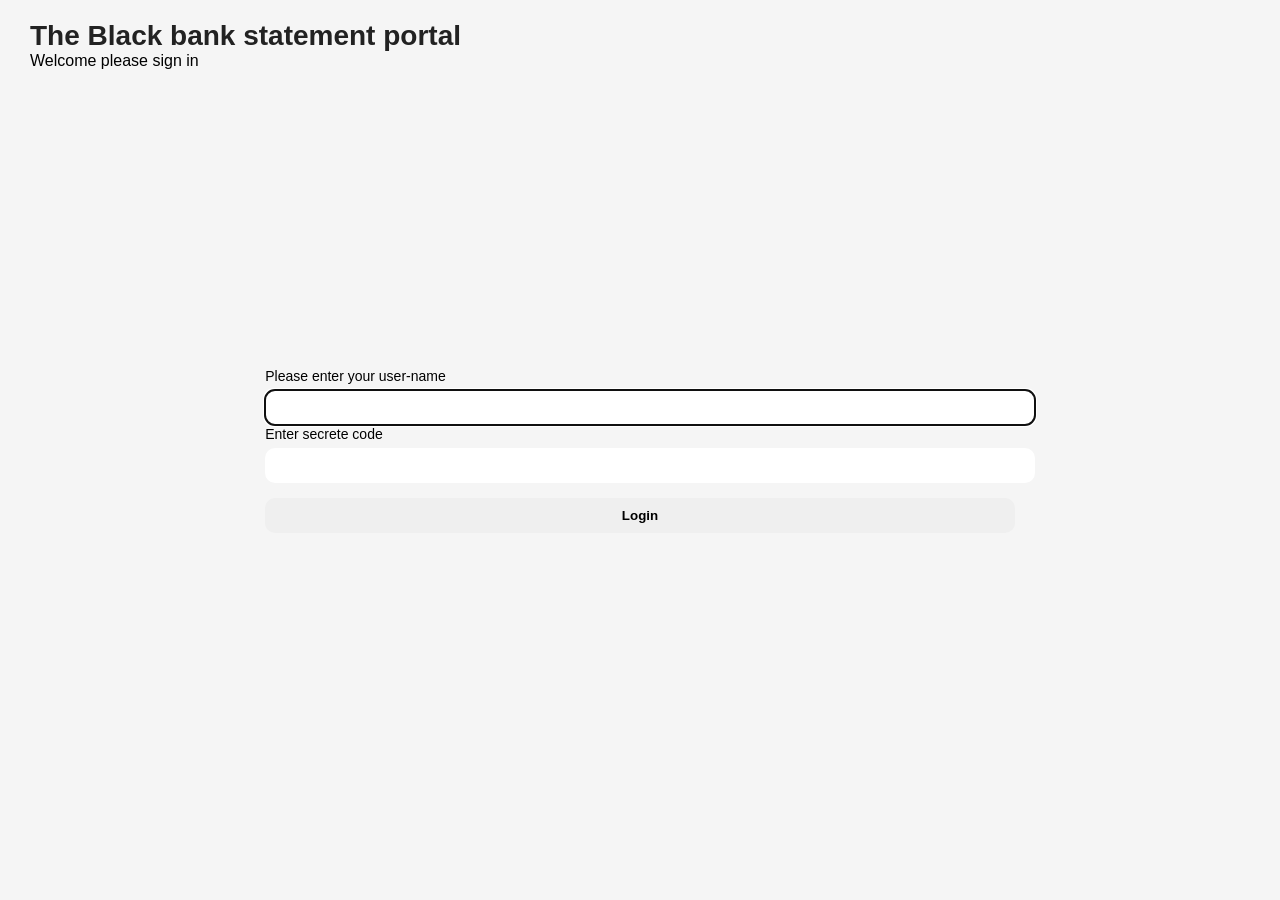
<file: src/main/resources/public/index.html>
<!DOCTYPE html>

<html lang="en">


<head>
    <meta charset="UTF-8">
    <meta name="viewport" content="width=device-width, initial-scale=1.0">
    <meta name = "author' content ="Onkgopotse Diseko">  
    <meta name = "description" content ="The Black Bank statement portal web-application "> 
    <title>The Black bank</title>
    <link rel="stylesheet" href="css/styles.css"
</head>


<body>
    <header>
        <h1>The Black bank statement portal</h1>
        <p1> Welcome please sign in</p1>
    </header>
    <main>
        
            <form method="post" action="/" enctype="application/x-www-form-urlencoded" >
                <label for="email" > Please enter your user-name </label>
                <input name="email" type="email" id="email" autofocus>
                <label for="password">Enter secrete code</label>
                <input name="password" type="password" id="password">
                <input id="submit" type="submit" value="Login">

            </form>
        
    </main>
    
</body>
</html>
</file>
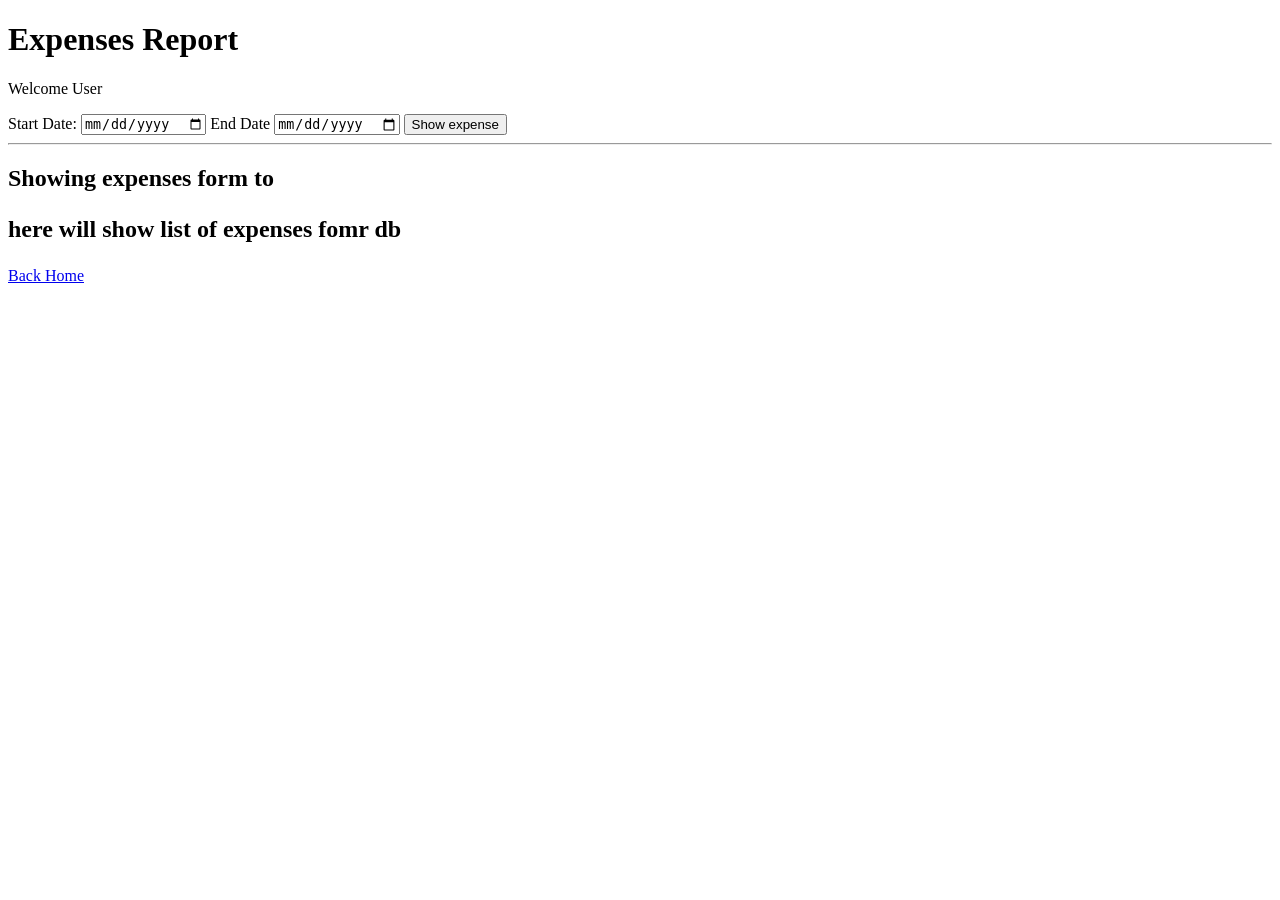
<file: src/main/resources/templates/expenses.html>
<!DOCTYPE html>
<html xmlns="http://www.thymeleaf.org">
<head>
    <meta charset="UTF-8">
    <meta name="viewport" content="width=device-width, initial-scale=1.0">
    <title>Expenses - The Black Bank</title>
</head>
<body>

    <h1>Expenses Report</h1>
    <p>Welcome <span th:text="${username}">User</span></p>

    <form method="POST" action="/expenses">
        <lable>Start Date:</lable>
        <input type="date" name="startDate" th:value="${startDate}" required>
        
        <lable>End Date</lable>
        <input type="date" name="endDate" th:value="${endDate}" required>
        <button type="submit">Show expense</button>

    </form>

    <hr>
    <div th:if="${startDate != null}" >
        <h2>Showing expenses form <span th:text="${startDate}"></span>to<span th:text="${endDate}" </h2>
        <p >here will show list of expenses fomr db</p>   
    </div>

    <a href ="/home">Back Home</a>
    
</body>
</html>
</file>
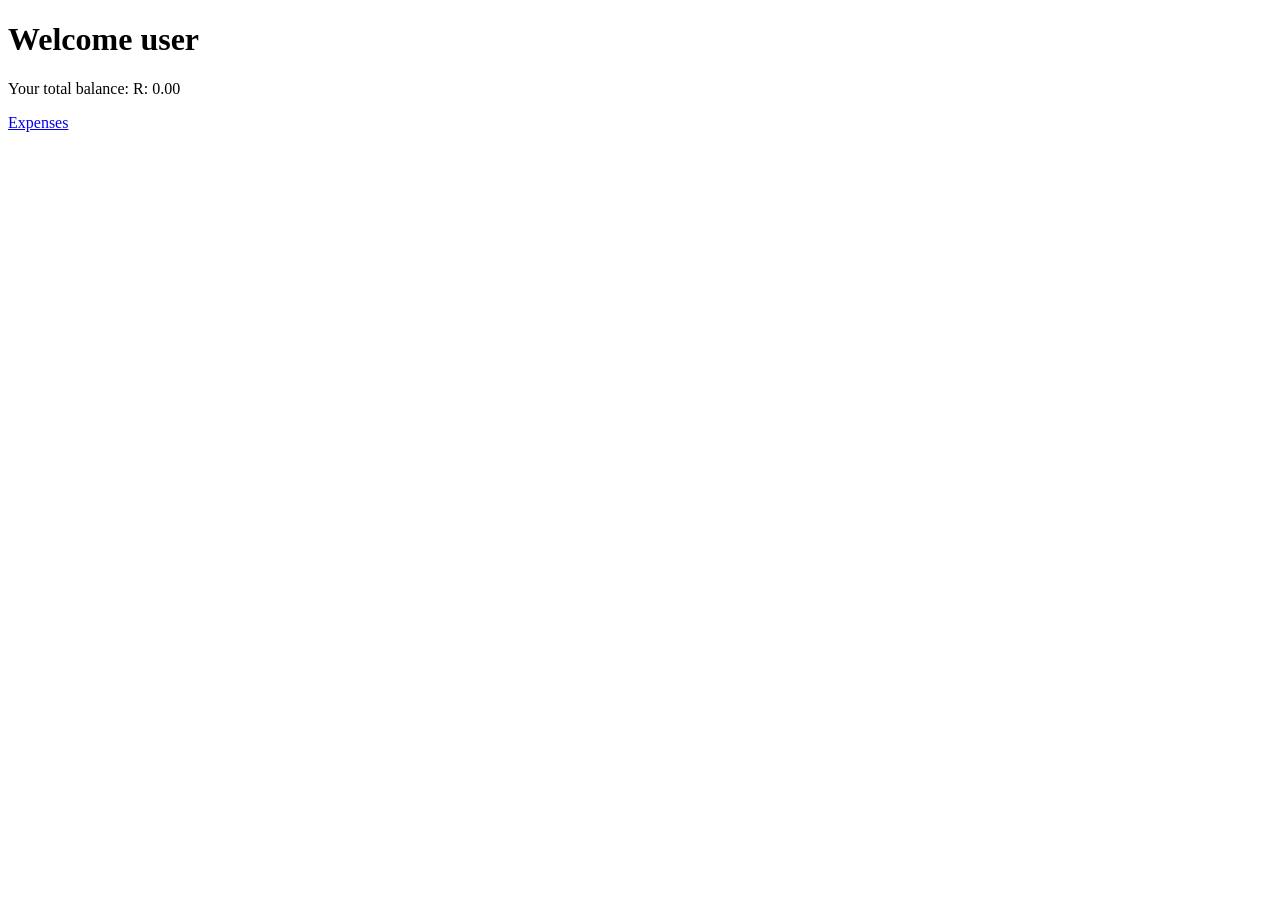
<file: src/main/resources/templates/home.html>
<!DOCTYPE html>
<html lang="en">
<head>
    <meta charset="UTF-8">
    <meta name="viewport" content="width=device-width, initial-scale=1.0">
    <title>Black Bank Home</title>
</head>
<body>

    <h1 th:text="'Hello ' + ${username}">Welcome user</h1>
    <p>Your total balance: R: 0.00</p>

    <a href="/expenses">Expenses</a>
</body>
</html>
</file>
<file: src/main/resources/public/css/styles.css>
body {

    background-color: whitesmoke;
    columns: white;
    font-family: Arial, Helvetica, sans-serif;
    display: flex;
    justify-content: center ;
    align-items: center;
    height: 100vh;
    margin: 0;

}


.top-bar  {
    

}


header {
    position : absolute;
    top : 20px ;
    left : 30px;
    width: 100%;


}
    

header h1 {
    color :black ;
    font-family:'Segoe UI', Tahoma, Geneva, Verdana, sans-serif;  
    margin : 0;
    font-size: 28px;
    color: #222;
   white-space: nowrap;

}

header p {
   
    margin: 5px 0 0 0;
    color : #555;
    font-size: small;


}

main {
    display: flex;
    justify-content: center;
    align-items: center;
    height: 100vh;
}

div{
    background-color:  #2b2a2a;
    padding: 30px;
    border-radius: 10px;
    border: 1px solid #333;
    width: 320px;
    position: relative;
}

input{
    width: 100%;
    padding: 10px;
    margin-top: 5px;
    border-radius: 10px;
    border: brown;
    
}

#submit {
    background-color: f0c040;
    color: #000;
    font-weight: bold;
    cursor : pointer;
    margin-top: 15px ;
}

#submit:hoover {
    background-color:  #d4a72c;
}

label {
    font-family :Verdana, Geneva, Tahoma, sans-serif;
    font-size:  14px;
    color: black ;
}
</file>
